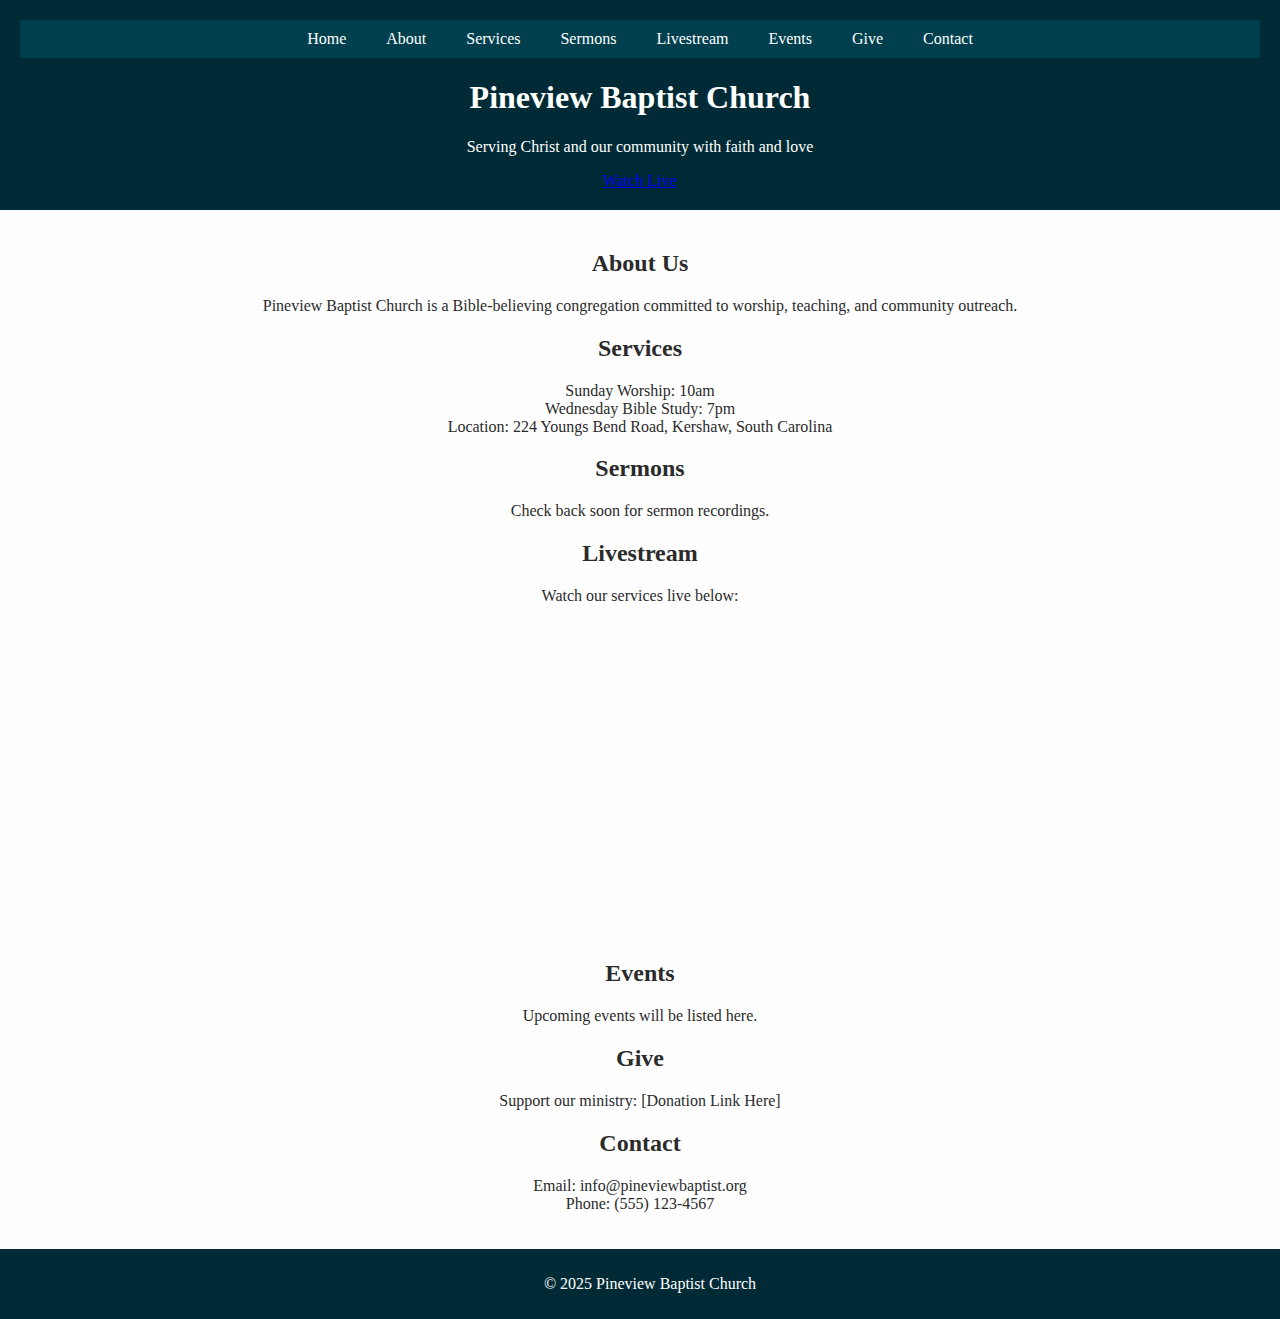
<file: index.html>
<!DOCTYPE html>
<html lang="en">
<head>
  <meta charset="UTF-8" />
  <meta name="viewport" content="width=device-width, initial-scale=1.0"/>
  <title>Pineview Baptist Church</title>
  <link rel="stylesheet" href="css/style.css"/>
  <script>
    document.addEventListener("DOMContentLoaded", () => {
      document.querySelectorAll("nav a").forEach(link => {
        link.addEventListener("click", e => {
          e.preventDefault();
          const target = document.querySelector(link.getAttribute("href"));
          if (target) {
            target.scrollIntoView({ behavior: "smooth" });
          }
        });
      });
    });
  </script>
</head>
<body>
  <header class="hero" id="home">
    <nav class="nav">
      <ul>
        <li><a href="#home">Home</a></li>
        <li><a href="#about">About</a></li>
        <li><a href="#services">Services</a></li>
        <li><a href="#sermons">Sermons</a></li>
        <li><a href="#livestream">Livestream</a></li>
        <li><a href="#events">Events</a></li>
        <li><a href="#give">Give</a></li>
        <li><a href="#contact">Contact</a></li>
      </ul>
    </nav>
    <div class="hero-content">
      <h1>Pineview Baptist Church</h1>
      <p>Serving Christ and our community with faith and love</p>
      <a href="#livestream" class="btn">Watch Live</a>
    </div>
  </header>

  <main>
    <section id="about">
      <h2>About Us</h2>
      <p>Pineview Baptist Church is a Bible-believing congregation committed to worship, teaching, and community outreach.</p>
    </section>

    <section id="services">
      <h2>Services</h2>
      <p>Sunday Worship: 10am<br>Wednesday Bible Study: 7pm<br>Location: 224 Youngs Bend Road, Kershaw, South Carolina</p>
    </section>

    <section id="sermons">
      <h2>Sermons</h2>
      <p>Check back soon for sermon recordings.</p>
    </section>

    <section id="livestream">
      <h2>Livestream</h2>
      <p>Watch our services live below:</p>
      <div class="livestream">
        <iframe src="https://www.facebook.com/plugins/video.php?href=https%3A%2F%2Fwww.facebook.com%2Fpineview.baptist.1%2Fvideos%2F2173123779779566%2F&width=1280" width="100%" height="720" style="border:none;overflow:hidden" scrolling="no" frameborder="0" allowfullscreen="true" allow="autoplay; clipboard-write; encrypted-media; picture-in-picture; web-share"></iframe>
      </div>
    </section>

    <section id="events">
      <h2>Events</h2>
      <p>Upcoming events will be listed here.</p>
    </section>

    <section id="give">
      <h2>Give</h2>
      <p>Support our ministry: [Donation Link Here]</p>
    </section>

    <section id="contact">
      <h2>Contact</h2>
      <p>Email: info@pineviewbaptist.org<br>Phone: (555) 123-4567</p>
    </section>
  </main>

  <footer>
    <p>&copy; 2025 Pineview Baptist Church</p>
  </footer>
</body>
</html>
</file>
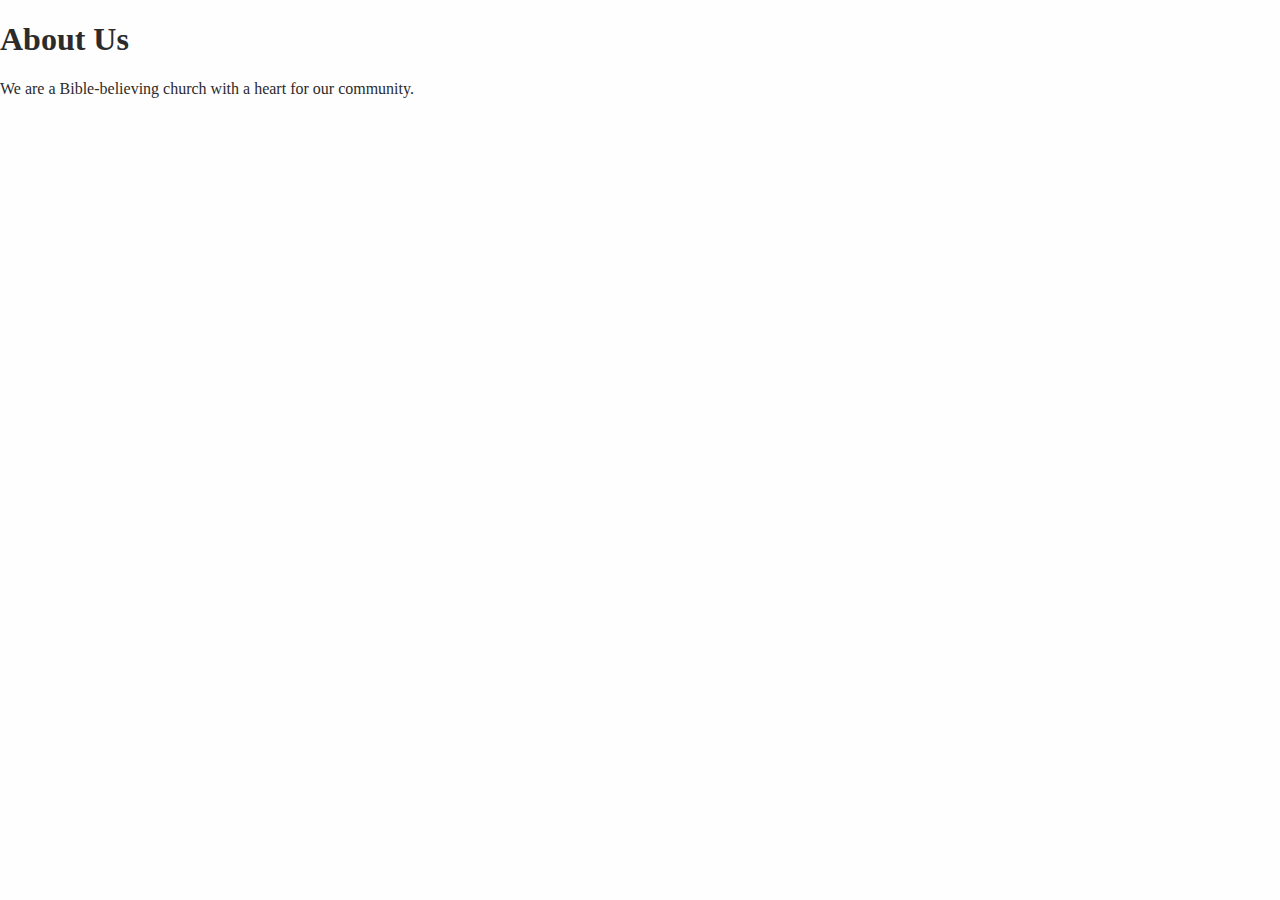
<file: about.html>
<!DOCTYPE html><html><head><title>About</title><link rel='stylesheet' href='css/style.css'></head><body><h1>About Us</h1><p>We are a Bible-believing church with a heart for our community.</p></body></html>
</file>
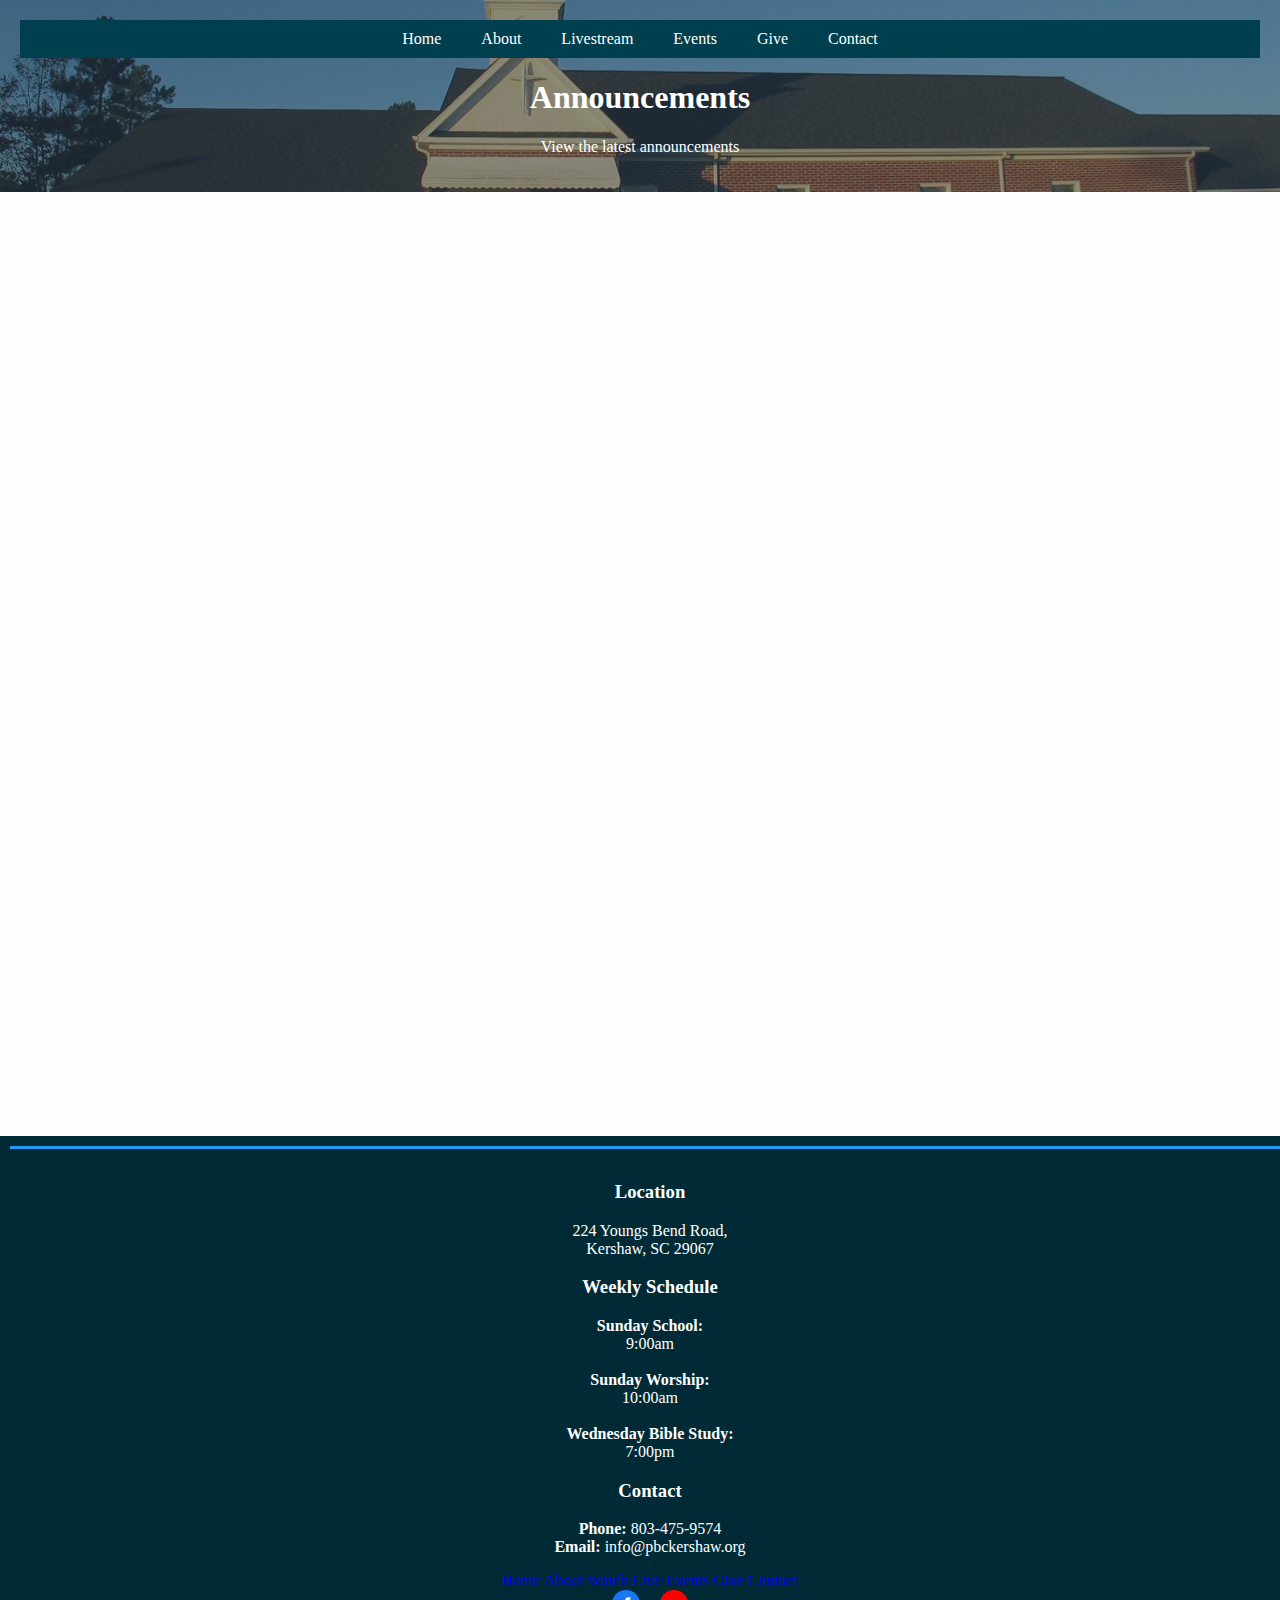
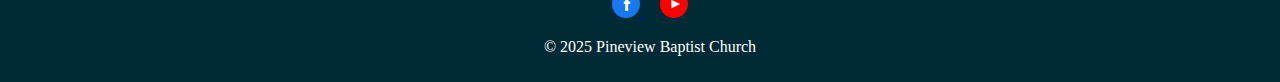
<file: announcements.html>
<!DOCTYPE html>
<html lang="en">
<head>
  <meta charset="UTF-8" />
  <meta name="viewport" content="width=device-width, initial-scale=1.0"/>
  <title>Announcements - Pineview Baptist Church</title>
  <link rel="icon" type="image/svg+xml" href="cross-favicon.svg" />
  <link rel="stylesheet" href="css/style.css"/>
  <link rel="stylesheet" href="css/fonts.css"/>
</head>
<body>
  <header class="hero" style="background: linear-gradient(rgba(44,62,80,0.55), rgba(44,62,80,0.55)), url('media/church.jpg') center center/cover no-repeat;">
    <nav class="nav">
      <ul>
        <li><a href="index.html#home">Home</a></li>
        <li><a href="index.html#about">About</a></li>
        <li><a href="index.html#livestream">Livestream</a></li>
        <li><a href="index.html#events">Events</a></li>
        <li><a href="index.html#give">Give</a></li>
        <li><a href="index.html#footer-contact">Contact</a></li>
      </ul>
    </nav>
    <div class="hero-content">
      <h1>Announcements</h1>
      <p>View the latest announcements</p>
    </div>
  </header>

  <main>
    <!-- Centered Google Doc Embed -->
    <div style="display:flex;justify-content:center;align-items:center;min-height:70vh;">
      <div class="embed-container" style="width:100%;max-width:900px;margin:auto;">
        <iframe src="https://docs.google.com/document/d/e/2PACX-1vTJOU07rjM8LBfzssY165LZhi53hfDDm7COnELyOq1mXwcKjkyzrRvAtDFXkQ659pi2S_Dbg78PBQG5/pub?embedded=true" width="100%" height="900" style="border:none;" allowfullscreen title="Pineview Announcements"></iframe>
      </div>
    </div>
  </main>

  <footer class="site-footer">
    <hr style="border: none; border-top: 3px solid #2196f3; margin-bottom: 2em; margin-top: 0;" />
    <div class="footer-main">
      <div class="footer-col footer-location">
        <h3>Location</h3>
        <p>224 Youngs Bend Road,<br>Kershaw, SC 29067</p>
      </div>
      <div class="footer-col footer-schedule">
        <h3>Weekly Schedule</h3>
        <p><strong>Sunday School:</strong><br>9:00am<br><br>
        <strong>Sunday Worship:</strong><br>10:00am<br><br>
        <strong>Wednesday Bible Study:</strong><br>7:00pm</p>
      </div>
      <div class="footer-col footer-contact">
        <h3>Contact</h3>
        <p><strong>Phone:</strong> 803-475-9574<br>
        <strong>Email:</strong> info@pbckershaw.org</p>
      </div>
    </div>
    <div class="footer-bottom">
      <nav class="footer-nav">
        <a href="index.html#home">Home</a>
        <a href="index.html#about">About</a>
        <a href="index.html#livestream">Watch Live</a>
        <a href="index.html#events">Events</a>
        <a href="index.html#give">Give</a>
        <a href="index.html#footer-contact">Contact</a>
      </nav>
      <div class="footer-social">
        <!-- Facebook -->
        <a href="https://www.facebook.com/pineview.baptist.1" target="_blank" rel="noopener" aria-label="Facebook">
          <svg width="28" height="28" viewBox="0 0 32 32" fill="none" xmlns="http://www.w3.org/2000/svg">
            <circle cx="16" cy="16" r="16" fill="#1877F3"/>
            <path d="M21.5 16.01h-3.01v8h-3.34v-8h-1.67v-2.83h1.67v-1.67c0-2.01 1.01-3.17 3.34-3.17h2.5v2.83h-1.5c-0.5 0-0.84 0.34-0.84 0.84v1.17h2.34l-0.33 2.83z" fill="#fff"/>
          </svg>
        </a>
        <!-- YouTube -->
        <a href="https://www.youtube.com/@PineviewBaptistKershaw" target="_blank" rel="noopener" aria-label="YouTube" style="margin-left: 1em;">
          <svg width="28" height="28" viewBox="0 0 32 32" fill="none" xmlns="http://www.w3.org/2000/svg">
            <circle cx="16" cy="16" r="16" fill="#FF0000"/>
            <polygon points="13,11 23,16 13,21" fill="#fff"/>
          </svg>
        </a>
      </div>
    </div>
    <div class="footer-copyright">
      <p>&copy; 2025 Pineview Baptist Church</p>
    </div>
  </footer>
</body>
</html>
</file>
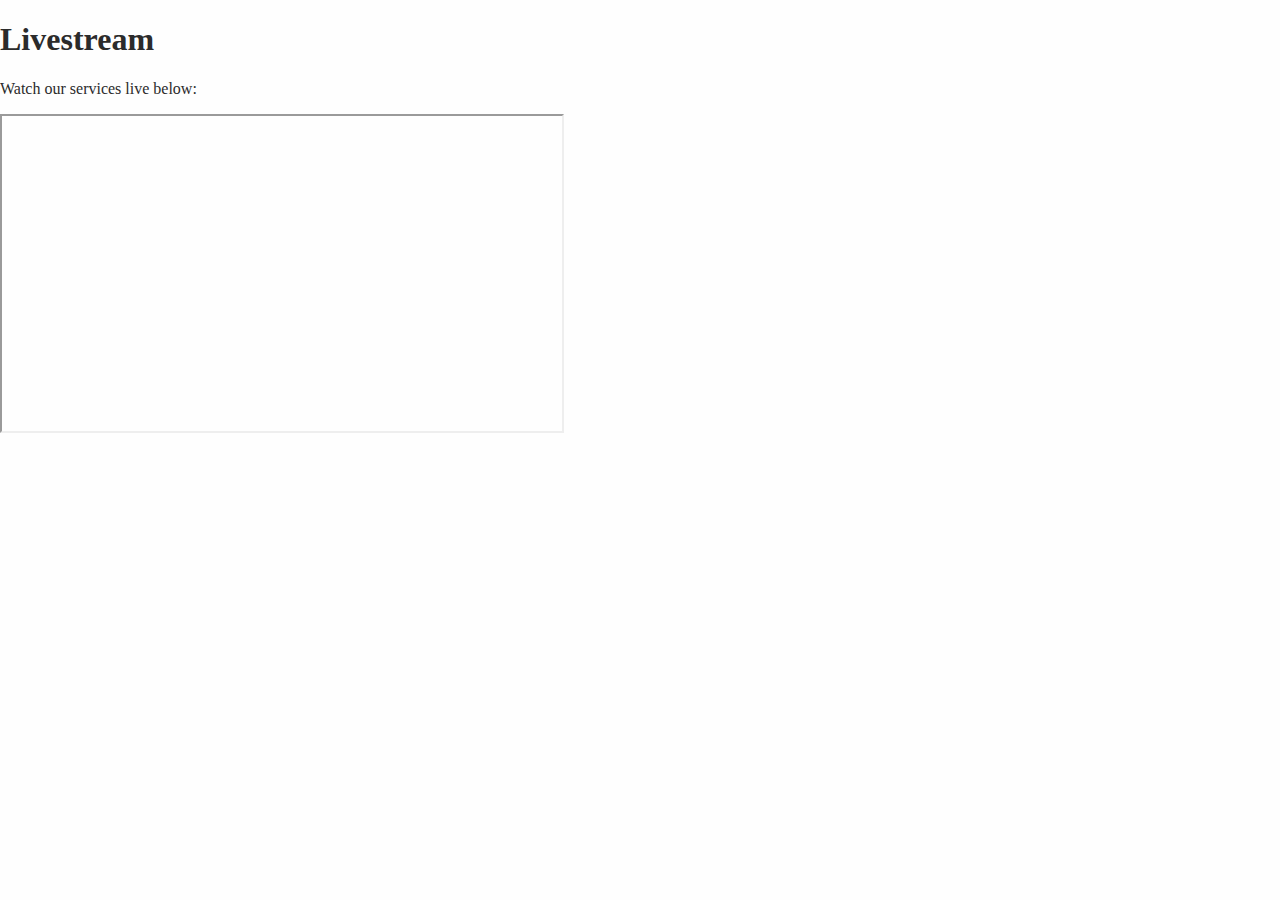
<file: livestream.html>
<!DOCTYPE html><html><head><title>Livestream</title><link rel='stylesheet' href='css/style.css'></head><body><h1>Livestream</h1><p>Watch our services live below:</p><div class='livestream'><iframe width="560" height="315" src="https://www.youtube.com/embed/" allowfullscreen></iframe></div></body></html>
</file>
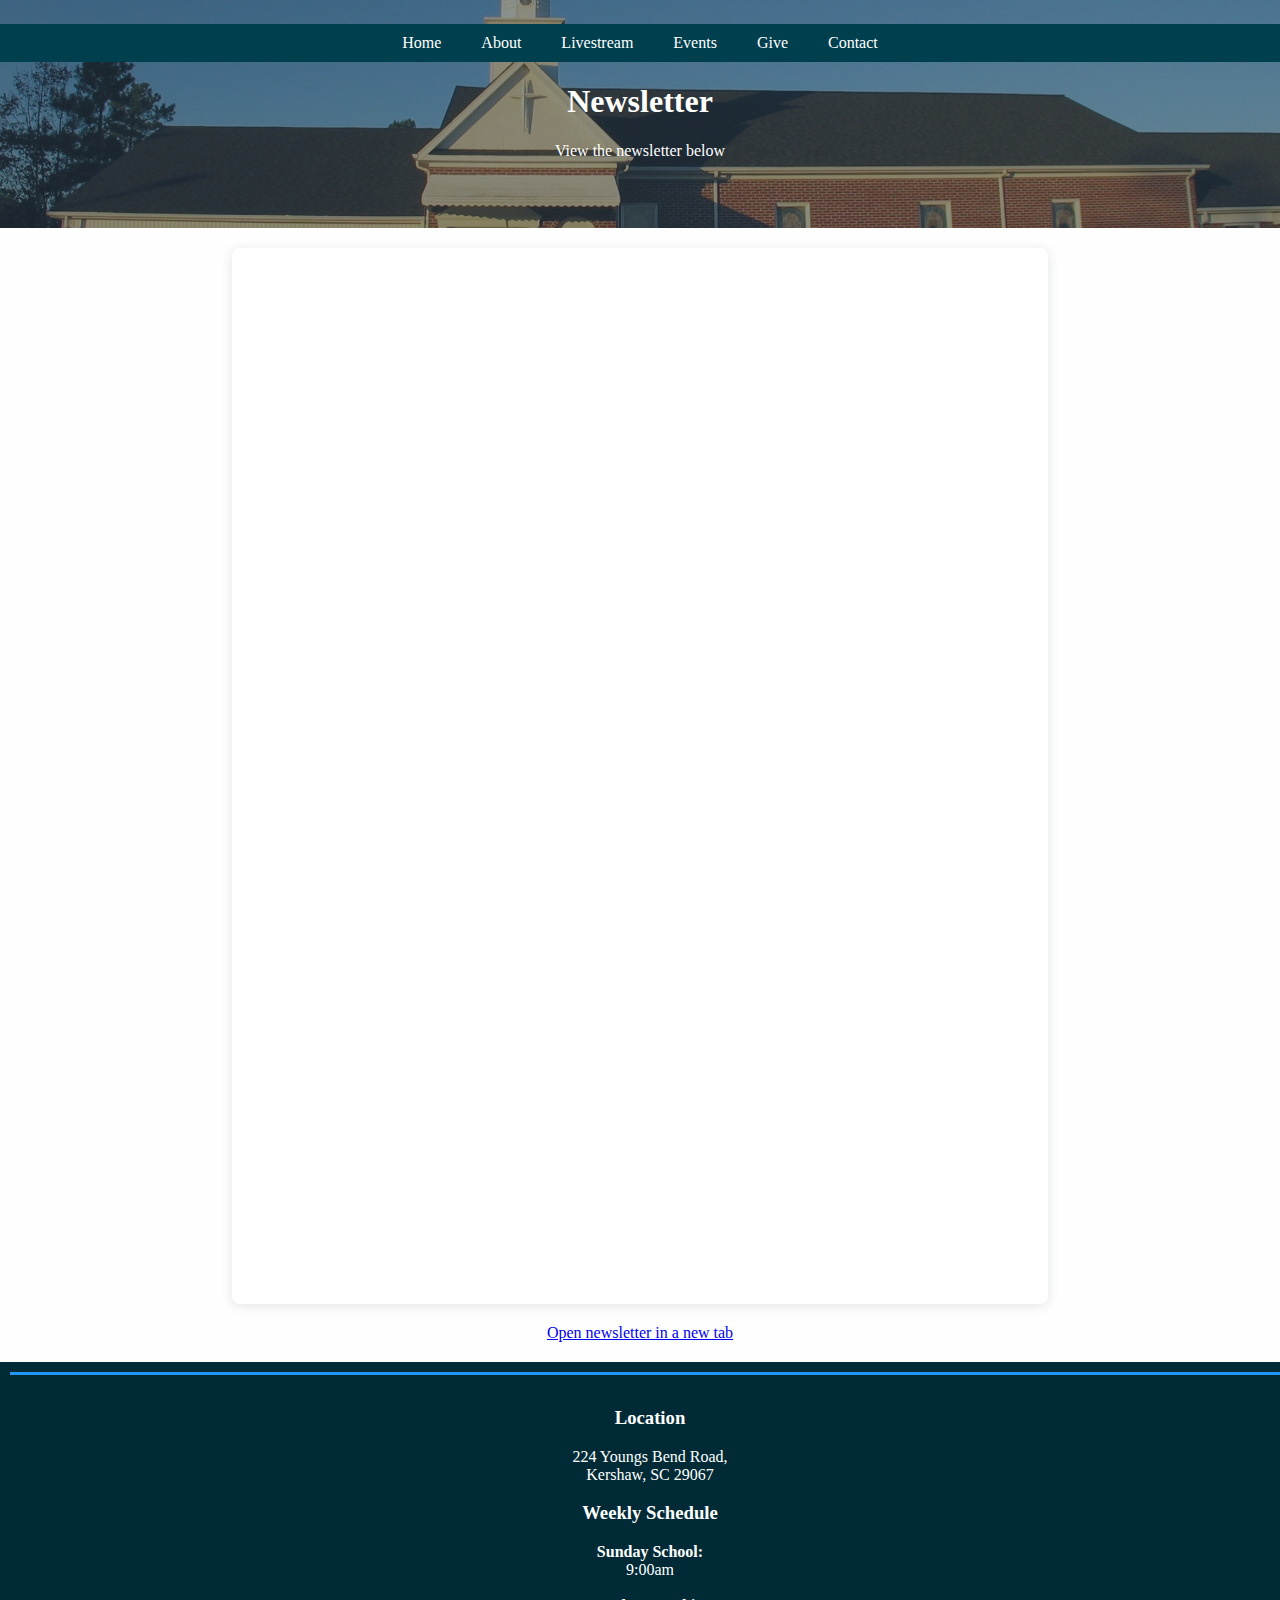
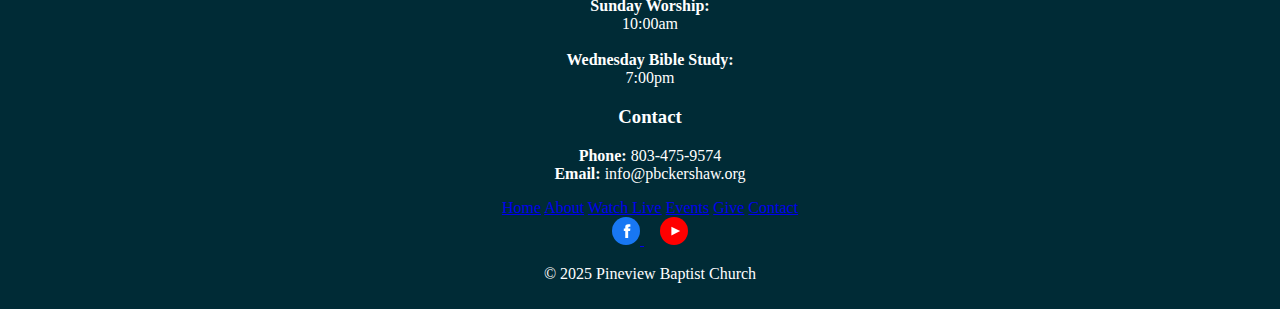
<file: newsletter.html>
<!DOCTYPE html>
<html lang="en">
<head>
  <meta charset="UTF-8" />
  <meta name="viewport" content="width=device-width, initial-scale=1.0"/>
  <title>Newsletter - Pineview Baptist Church</title>
  <link rel="icon" type="image/svg+xml" href="cross-favicon.svg" />
  <link rel="stylesheet" href="css/style.css"/>
  <link rel="stylesheet" href="css/fonts.css"/>
</head>
<body>
  <header class="hero" style="background: linear-gradient(rgba(44,62,80,0.55), rgba(44,62,80,0.55)), url('media/church.jpg') center center/cover no-repeat; min-height: 180px; padding: 1.5em 0;">
    <nav class="nav">
      <ul>
        <li><a href="index.html#home">Home</a></li>
        <li><a href="index.html#about">About</a></li>
        <li><a href="index.html#livestream">Livestream</a></li>
        <li><a href="index.html#events">Events</a></li>
        <li><a href="index.html#give">Give</a></li>
        <li><a href="index.html#footer-contact">Contact</a></li>
      </ul>
    </nav>
    <div class="hero-content">
      <h1>Newsletter</h1>
      <p>View the newsletter below</p>
    </div>
  </header>

  <main>
    <!-- Single Google Doc Embed with fallback link -->
    <div style="display:flex;justify-content:center;align-items:center;min-height:70vh;">
      <div class="google-doc-embed">
        <iframe 
          src="https://docs.google.com/document/d/e/2PACX-1vTxyjsZ7ooYW50mRcBtvl8U_6KiMB-iB7jk4lpwHZJv_wBMFoEqiZBwT0TwguPGFFPOSg6Urd9TlI2p/pub?embedded=true"
          width="816"
          height="1056"
          style="border:none; box-shadow:0 2px 12px rgba(34,43,58,0.12); background:#fff; border-radius:8px;"
          allowfullscreen
          title="Pineview Newsletter"></iframe>
      </div>
    </div>
    <div class="newsletter-link" style="margin-top:1em;text-align:center;">
      <a href="https://docs.google.com/document/d/e/2PACX-1vTxyjsZ7ooYW50mRcBtvl8U_6KiMB-iB7jk4lpwHZJv_wBMFoEqiZBwT0TwguPGFFPOSg6Urd9TlI2p/pub" target="_blank">
        Open newsletter in a new tab
      </a>
    </div>
  </main>

  <footer class="site-footer">
    <hr style="border: none; border-top: 3px solid #2196f3; margin-bottom: 2em; margin-top: 0;" />
    <div class="footer-main">
      <div class="footer-col footer-location">
        <h3>Location</h3>
        <p>224 Youngs Bend Road,<br>Kershaw, SC 29067</p>
      </div>
      <div class="footer-col footer-schedule">
        <h3>Weekly Schedule</h3>
        <p><strong>Sunday School:</strong><br>9:00am<br><br>
        <strong>Sunday Worship:</strong><br>10:00am<br><br>
        <strong>Wednesday Bible Study:</strong><br>7:00pm</p>
      </div>
      <div class="footer-col footer-contact">
        <h3>Contact</h3>
        <p><strong>Phone:</strong> 803-475-9574<br>
        <strong>Email:</strong> info@pbckershaw.org</p>
      </div>
    </div>
    <div class="footer-bottom">
      <nav class="footer-nav">
        <a href="index.html#home">Home</a>
        <a href="index.html#about">About</a>
        <a href="index.html#livestream">Watch Live</a>
        <a href="index.html#events">Events</a>
        <a href="index.html#give">Give</a>
        <a href="index.html#footer-contact">Contact</a>
      </nav>
      <div class="footer-social">
        <!-- Facebook -->
        <a href="https://www.facebook.com/pineview.baptist.1" target="_blank" rel="noopener" aria-label="Facebook">
          <svg width="28" height="28" viewBox="0 0 32 32" fill="none" xmlns="http://www.w3.org/2000/svg">
            <circle cx="16" cy="16" r="16" fill="#1877F3"/>
            <path d="M21.5 16.01h-3.01v8h-3.34v-8h-1.67v-2.83h1.67v-1.67c0-2.01 1.01-3.17 3.34-3.17h2.5v2.83h-1.5c-0.5 0-0.84 0.34-0.84 0.84v1.17h2.34l-0.33 2.83z" fill="#fff"/>
          </svg>
        </a>
        <!-- YouTube -->
        <a href="https://www.youtube.com/@PineviewBaptistKershaw" target="_blank" rel="noopener" aria-label="YouTube" style="margin-left: 1em;">
          <svg width="28" height="28" viewBox="0 0 32 32" fill="none" xmlns="http://www.w3.org/2000/svg">
            <circle cx="16" cy="16" r="16" fill="#FF0000"/>
            <polygon points="13,11 23,16 13,21" fill="#fff"/>
          </svg>
        </a>
      </div>
    </div>
    <div class="footer-copyright">
      <p>&copy; 2025 Pineview Baptist Church</p>
    </div>
  </footer>
  </body>
  </html>
</body>
</html>
</file>
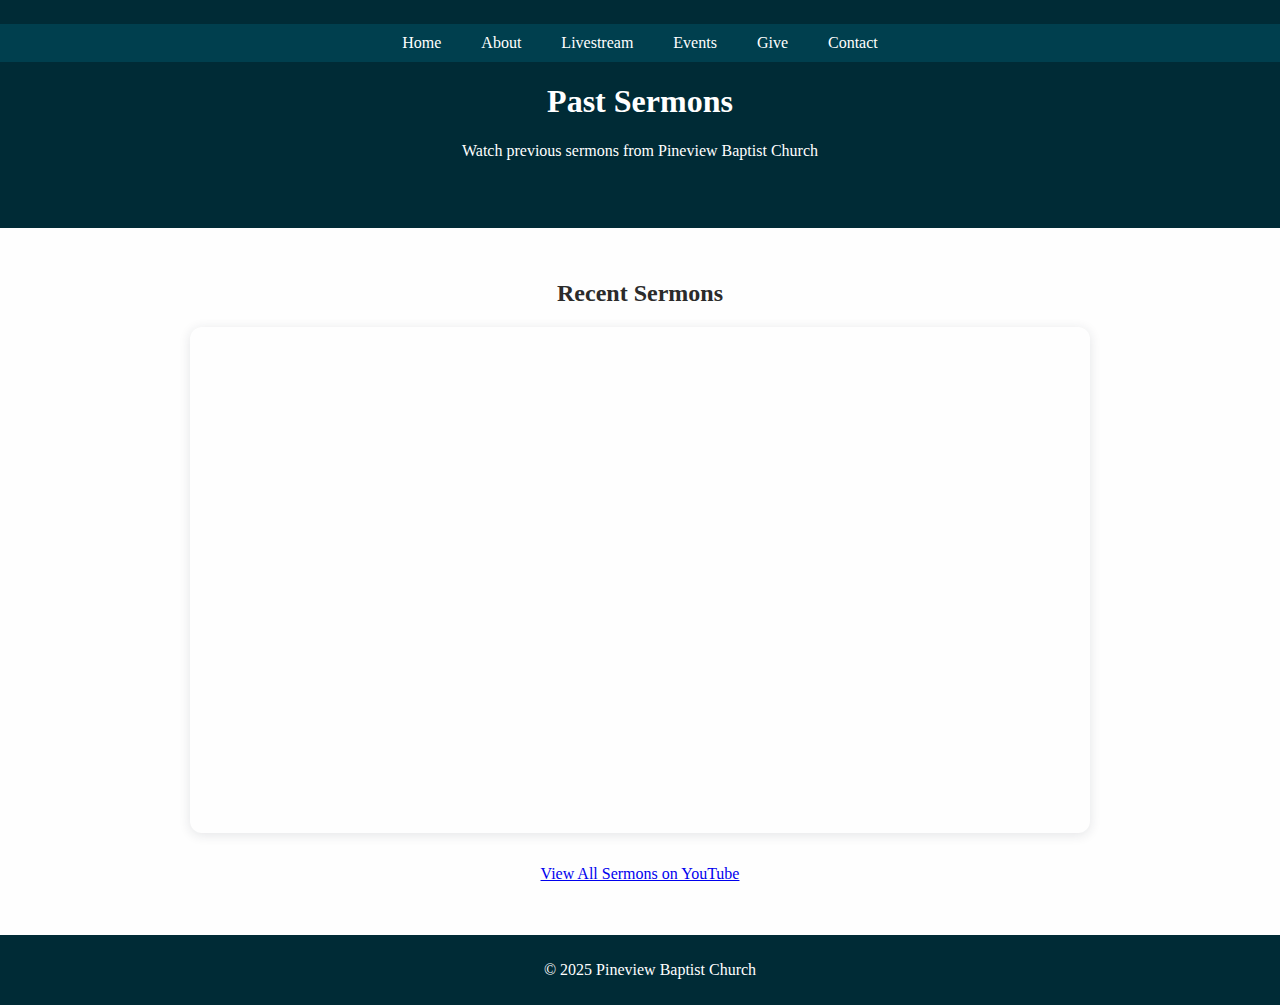
<file: sermons.html>
<!DOCTYPE html>
<html lang="en">
<head>
  <meta charset="UTF-8" />
  <meta name="viewport" content="width=device-width, initial-scale=1.0"/>
  <title>Past Sermons - Pineview Baptist Church</title>
  <link rel="icon" type="image/svg+xml" href="cross-favicon.svg" />
  <link rel="stylesheet" href="css/style.css"/>
  <link rel="stylesheet" href="css/fonts.css"/>
</head>
<body>
  <header class="hero bg-fallback" style="min-height: 180px; padding: 1.5em 0;">
    <nav class="nav">
      <ul>
        <li><a href="index.html#home">Home</a></li>
        <li><a href="index.html#about">About</a></li>
        <li><a href="index.html#livestream">Livestream</a></li>
        <li><a href="index.html#events">Events</a></li>
        <li><a href="index.html#give">Give</a></li>
        <li><a href="index.html#footer-contact">Contact</a></li>
      </ul>
    </nav>
    <div class="hero-content">
      <h1>Past Sermons</h1>
      <p>Watch previous sermons from Pineview Baptist Church</p>
    </div>
  </header>
  <main>
    <section style="max-width:900px; margin:2em auto;">
      <h2>Recent Sermons</h2>
      <!-- Replace the playlist ID below with your actual playlist ID -->
      <div style="position:relative; padding-bottom:56.25%; height:0; overflow:hidden; border-radius:12px; box-shadow:0 2px 12px rgba(34,43,58,0.12);">
        <iframe src="https://www.youtube.com/embed/videoseries?list=PLG0P1swIDlYn1FZdSXciTyeKdBs0TJnSh" style="position:absolute;top:0;left:0;width:100%;height:100%;border:none;" allowfullscreen></iframe>
      </div>
      <p style="margin-top:2em; text-align:center;">
        <a href="https://www.youtube.com/@PineviewBaptistKershaw/videos" target="_blank" class="btn">View All Sermons on YouTube</a>
      </p>
    </section>
  </main>
  <footer class="site-footer">
    <p>&copy; 2025 Pineview Baptist Church</p>
  </footer>
</body>
</html>
</file>
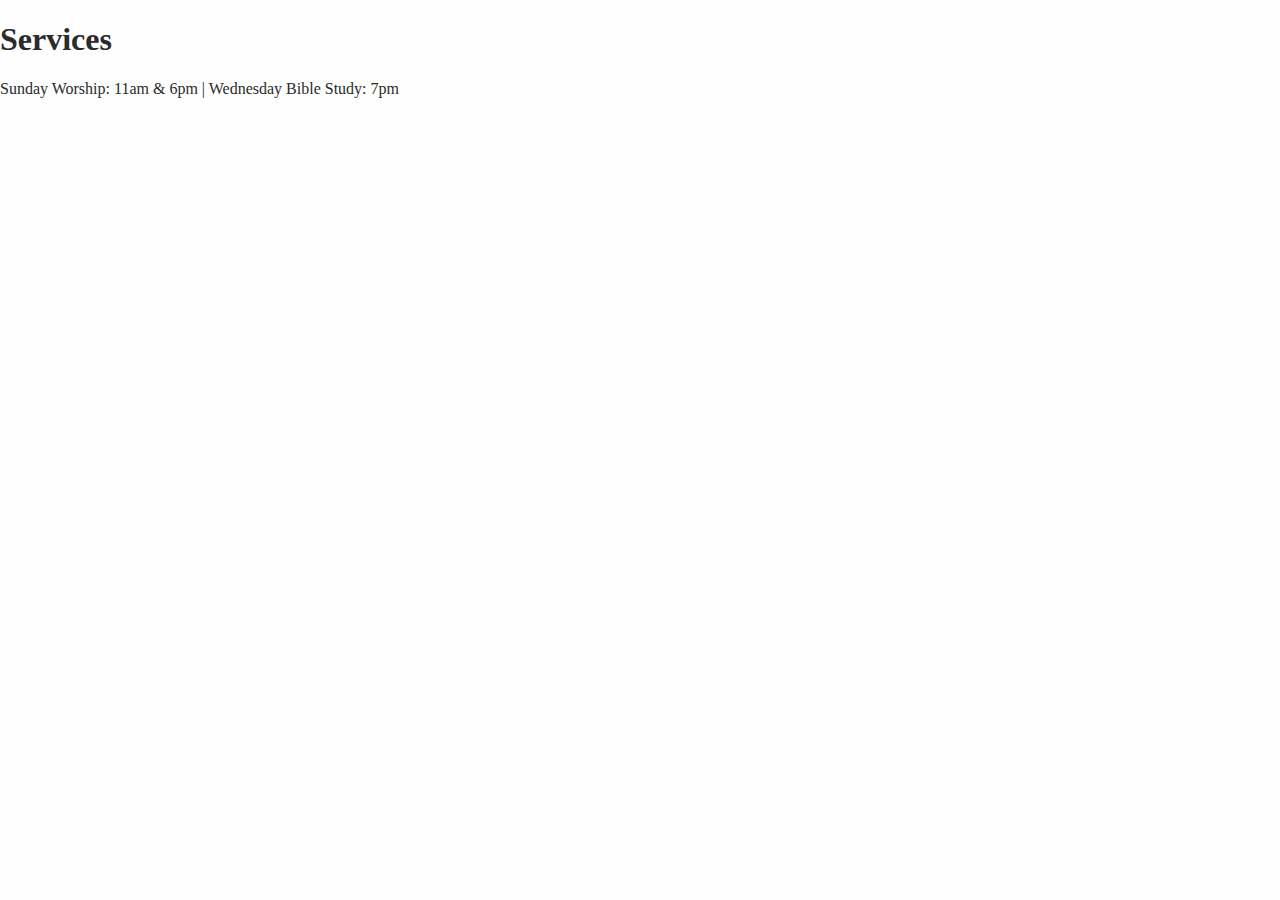
<file: services.html>
<!DOCTYPE html><html><head><title>Services</title><link rel='stylesheet' href='css/style.css'></head><body><h1>Services</h1><p>Sunday Worship: 11am & 6pm | Wednesday Bible Study: 7pm</p></body></html>
</file>
<file: css/style.css>
body {
  font-family: Georgia, serif;
  background-color: #fefefe;
  color: #2b2b2b;
  margin: 0;
  padding: 0;
}

header {
  background-color: #002b36;
  color: white;
  padding: 20px;
  text-align: center;
}

nav ul {
  list-style-type: none;
  padding: 0;
  display: flex;
  justify-content: center;
  background-color: #003f4e;
  margin: 0;
}

nav ul li {
  margin: 0 10px;
}

nav ul li a {
  color: white;
  text-decoration: none;
  padding: 10px;
  display: block;
}

main {
  padding: 20px;
  text-align: center;
}

footer {
  background-color: #002b36;
  color: white;
  text-align: center;
  padding: 10px;
  position: relative;
  bottom: 0;
  width: 100%;
}

.livestream iframe {
  max-width: 100%;
  height: 315px;
}
</file>
<file: css/fonts.css>
@import url('https://fonts.googleapis.com/css2?family=Inter:wght@400;700&display=swap');
</file>
